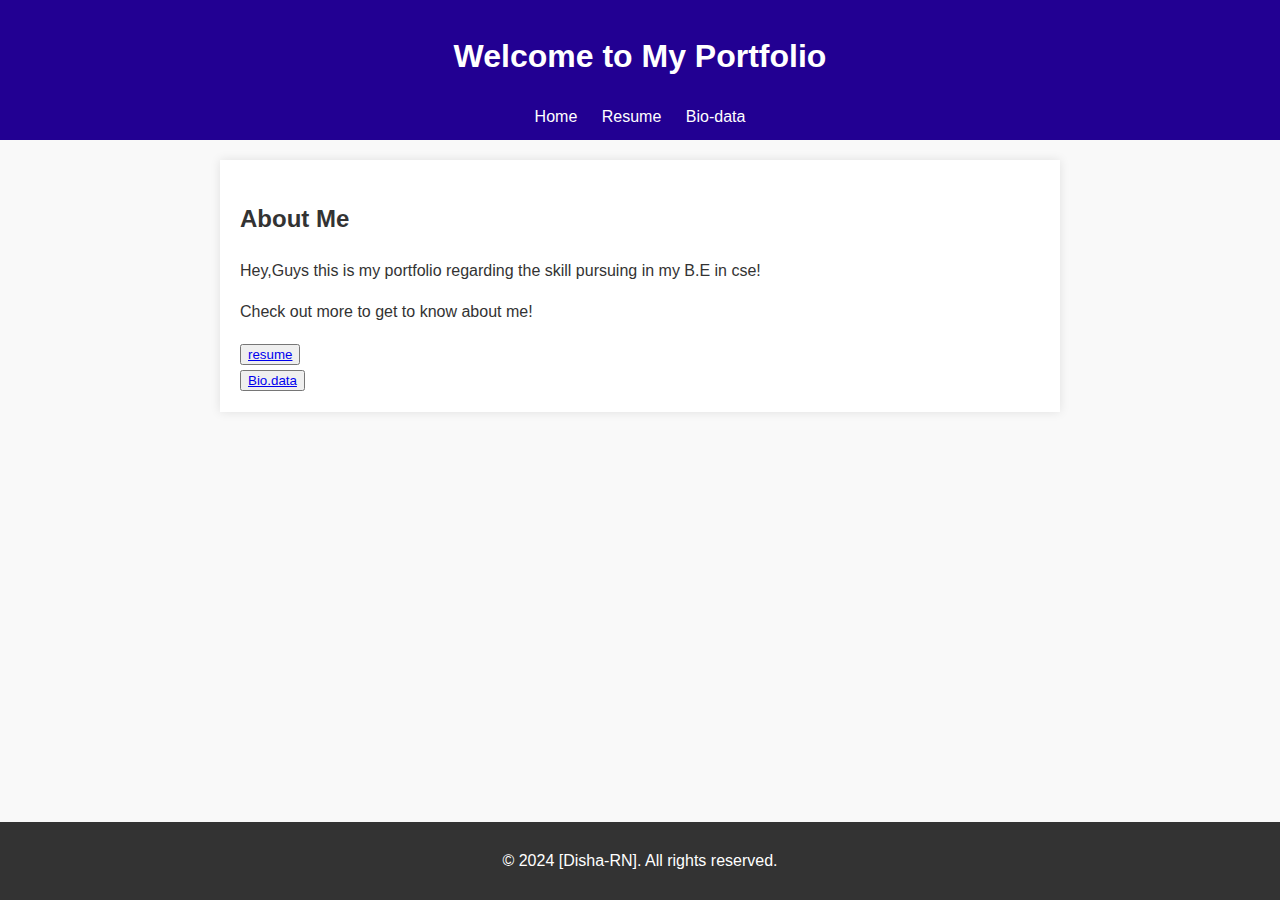
<file: index.html>
<!DOCTYPE html>
<html lang="en">
<head>
    <meta charset="UTF-8">
    <meta name="viewport" content="width=device-width, initial-scale=1.0">
    <title>My Website</title>
    <link rel="stylesheet" href="styles.css">
    <script src="script.js"></script>
</head>
<body>
    <header>
        <h1>Welcome to My Portfolio</h1>
        <nav>
            <a href="index.html">Home</a>
            <a href="resume.html">Resume</a>
            <a href="Bio.html">Bio-data</a>
        </nav>
    </header>
    <main>
        <h2>About Me</h2>
        <p>Hey,Guys this is my portfolio regarding the skill pursuing in my B.E in cse!</p>

        <p>Check out more to get to know about me!</p>
        <button ><a href="resume.html">resume</a></button>
        <br>
        <button ><a href="Bio.html">Bio.data</a></button>

    </main>
    <footer>
        <p>&copy; 2024 [Disha-RN]. All rights reserved.</p>
    </footer>
</body>
</html>
</file>
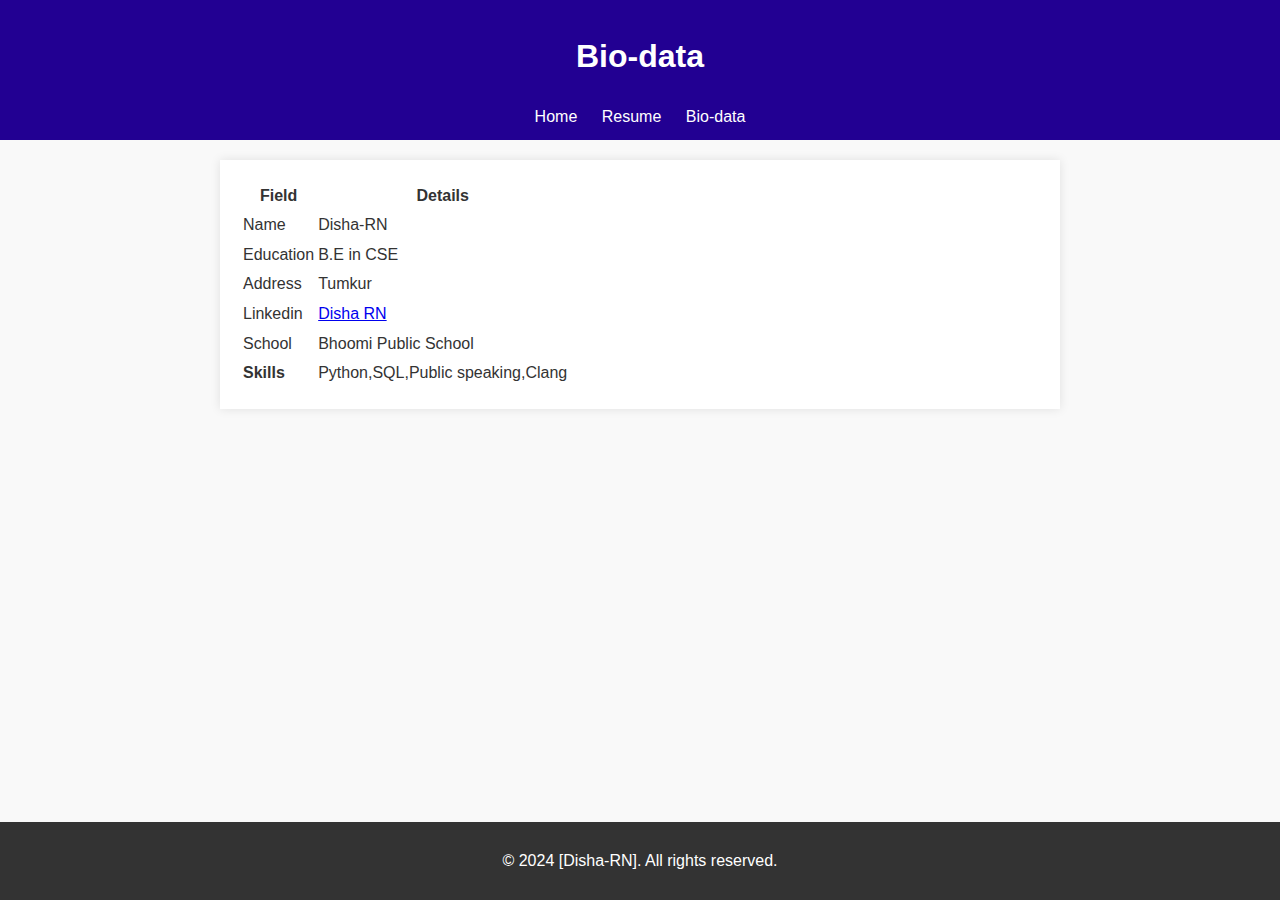
<file: Bio.html>
<!DOCTYPE html>
<html lang="en">
<head>
    <meta charset="UTF-8">
    <meta name="viewport" content="width=device-width, initial-scale=1.0">
    <title>Bio-data</title>
    <link rel="stylesheet" href="styles.css">
</head>
<body>
    <header>
        <h1>Bio-data</h1>
        <nav>
            <a href="index.html">Home</a>
            <a href="resume.html">Resume</a>
            <a href="bio.html">Bio-data</a>
        </nav>
    </header>
    <main>
        <table>
            <tr>
            <th>Field</th>
            <th>Details</th>
            </tr>
            <tr>
                <td>Name</td>
                <td>Disha-RN</td>
            </tr>
            <tr>
                <td>Education</td>
                <td>B.E in CSE</td>
            </tr>
            <tr>
                <td>Address</td>
                <td>Tumkur</td>
            </tr>
            <tr>
                <td>Linkedin</td>
                <td><a href="https://in.linkedin.com/">Disha RN</a></td>
            </tr>
            <tr>
                <td>School</td>
                <td>Bhoomi Public School</td>
            </tr>
            <tr>
                <td><strong>Skills</strong></td>
                <td>Python,SQL,Public speaking,Clang</td>
            </tr>
        </table>
    </main>
    <footer>
        <p>&copy; 2024 [Disha-RN]. All rights reserved.</p>
    </footer>
</body>
</html>
</file>
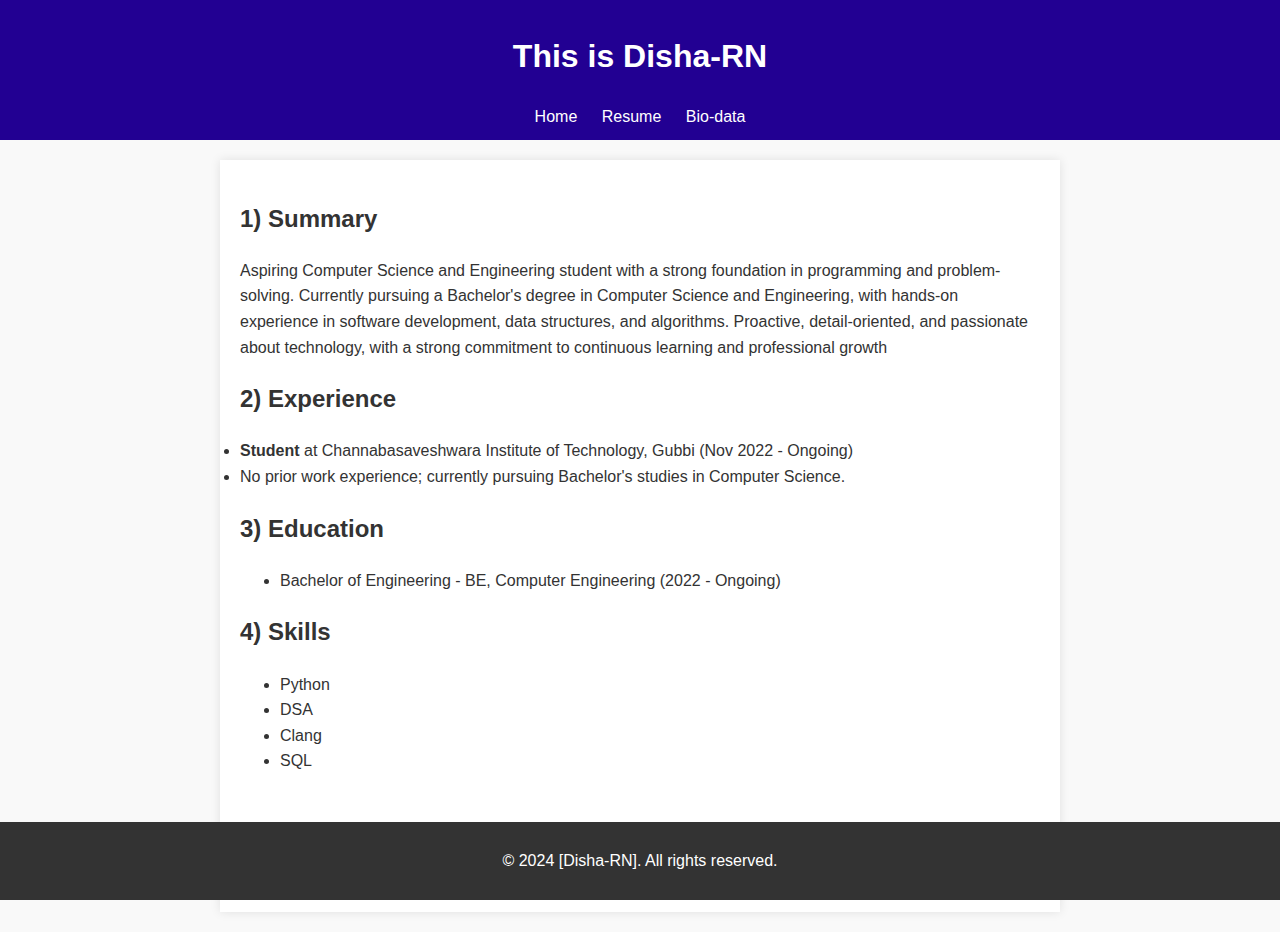
<file: resume.html>
<!DOCTYPE html>
<html lang="en">
<head>
    <meta charset="UTF-8">
    <meta name="viewport" content="width=device-width, initial-scale=1.0">
    <title>Resume</title>
    <link rel="stylesheet" href="styles.css">
</head>
<body>
    <header>
        <h1>This is Disha-RN</h1>
        <nav>
            <a href="index.html">Home</a>
            <a href="resume.html">Resume</a>
            <a href="bio.html">Bio-data</a>
        </nav>
    </header>
    <main>
        <h2>1) Summary</h2>
        <p>Aspiring Computer Science and Engineering student with a strong foundation in programming and problem-solving. Currently pursuing a Bachelor's degree in Computer Science
            and Engineering, with hands-on experience in software development, data structures, and algorithms. Proactive, detail-oriented, and passionate about technology, with a strong commitment to continuous learning and professional growth</p>
        <h2>2) Experience</h2>
        <li><strong>Student</strong> at Channabasaveshwara Institute of Technology, Gubbi
            (Nov 2022 - Ongoing)</li>
            <li>No prior work experience; currently pursuing Bachelor's studies in Computer Science.</li>
        <h2>3) Education</h2>
        <ul>
            <li><p>Bachelor of Engineering - BE, Computer Engineering (2022 - Ongoing)</p></li>
        </ul>
        <h2><strong>4) Skills</strong></h2>
        <ul><li>Python</li>
        <li>DSA</li>
        <li>Clang</li>
        <li>SQL</li></ul>
        <br><br><br><br>
    </main>
    <footer>
        <p>&copy; 2024 [Disha-RN]. All rights reserved.</p>
    </footer>
</body>
</html>
</file>
<file: styles.css>
body {
    font-family: Arial, sans-serif;
    line-height: 1.6;
    background: #f9f9f9;
    color: #333;
    margin: 0;
    padding: 0;
}

header {
    background: #220092;
    color: white;
    padding: 10px 0;
    text-align: center;
    
}

header nav a {
    color: white;
    margin: 0 10px;
    text-decoration: none;
    
}

header nav a:hover {
    text-decoration: underline;
}

main {
    padding: 20px;
    background: white;
    margin: 20px auto;
    max-width: 800px;
    box-shadow: 0 0 10px rgba(0, 0, 0, 0.1);
}

footer {
    text-align: center;
    background: #333;
    color: white;
    padding: 10px 0;
    position: fixed;
    bottom: 0;
    width: 100%;
}
</file>
